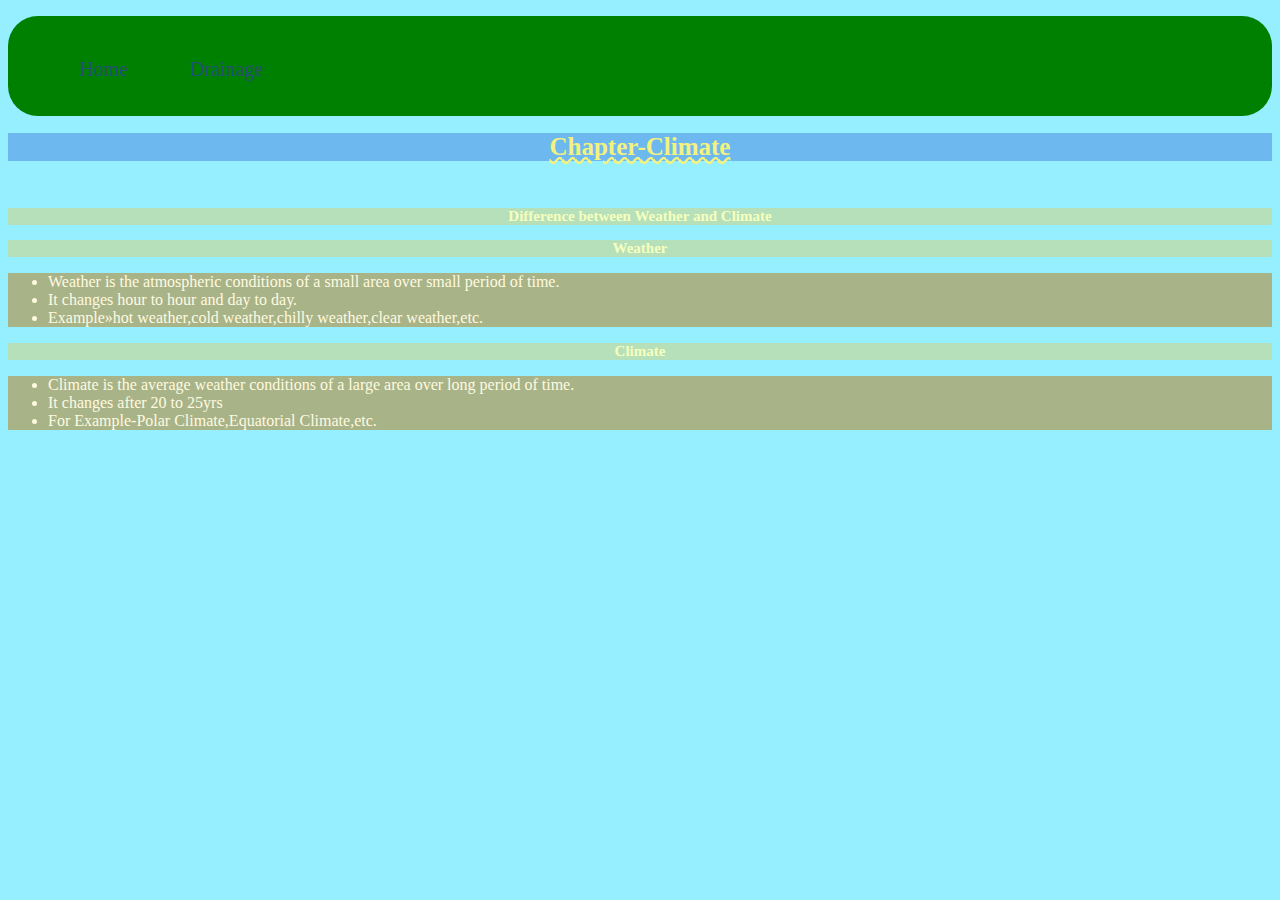
<file: Geo-Climate.html>
<!DOCTYPE html>
<html>

<head>
         
        
        <meta name="google-site-verification"
                content="weSaoayLZYd3__lGMqvDuOfxUKiv_EXrEI-yzCVSVqE" />
        <title>Radhe Mohan</title>
   <link rel="stylesheet" href="climate-style.css">
</head>

<body>
     <header>
    <nav class="navbar">
      <ul>
       <li><a href="Index.html"target="_blank">Home</a></li>
        <li><a href="geo.html"target="_blank">Drainage</a></li></ul>
</nav></header>

<h1 id="Clm" align="center">Chapter-Climate</h1><br>
<h2 align="center" id="Climate">Difference between Weather and Climate</h2>
<h3 align="center" id="Climate">Weather</h3>
<ul class="ul" >
    <li>Weather is the atmospheric conditions of a small area over small period of time.</li>
    <li>It changes hour to hour and day to day.</li>
    <li>Example»hot weather,cold weather,chilly weather,clear weather,etc.</li>
</ul>
<h3 align="center"id="Climate">Climate</h3>
<ul class="ul">
    <li>Climate is the average weather conditions of a large area over long period of time.  </li>
 <li>It changes after 20 to 25yrs</li><li>For Example-Polar
Climate,Equatorial Climate,etc.  </li>
</ul>
</body>
</html>
</file>
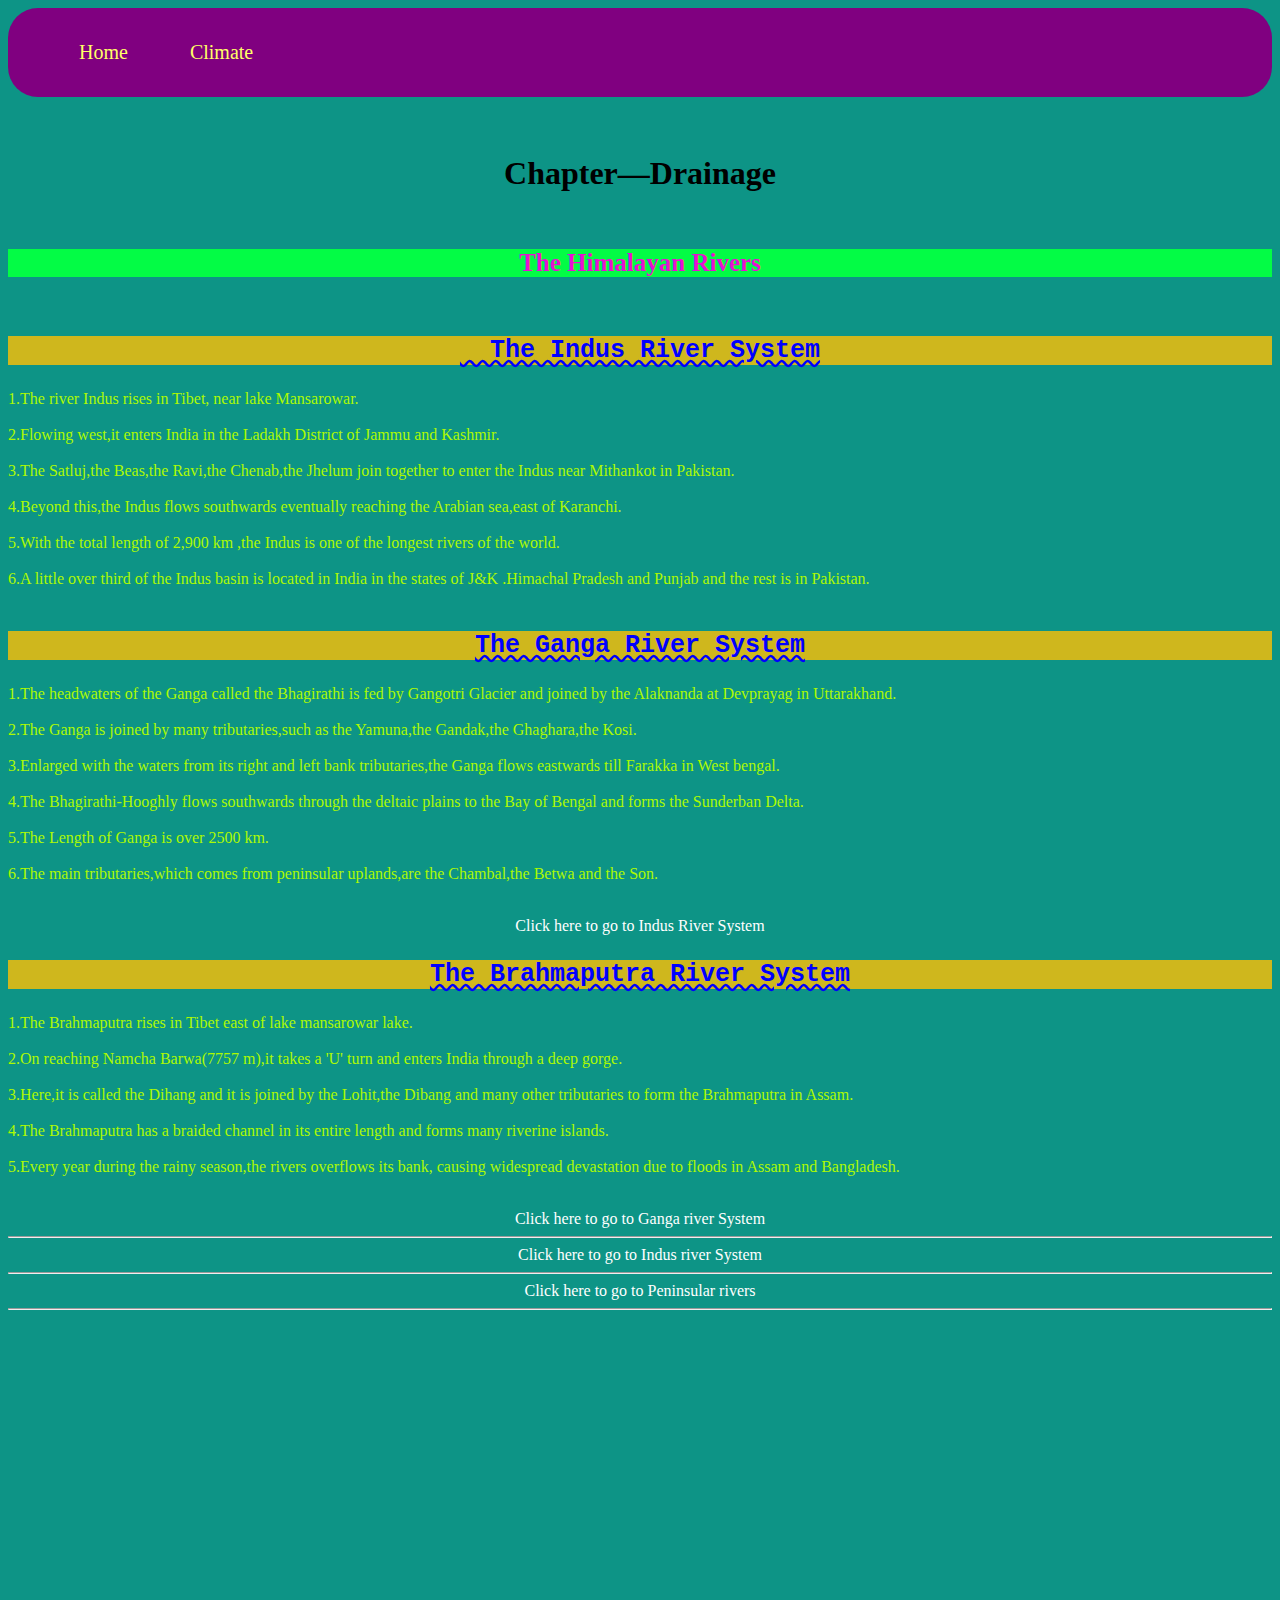
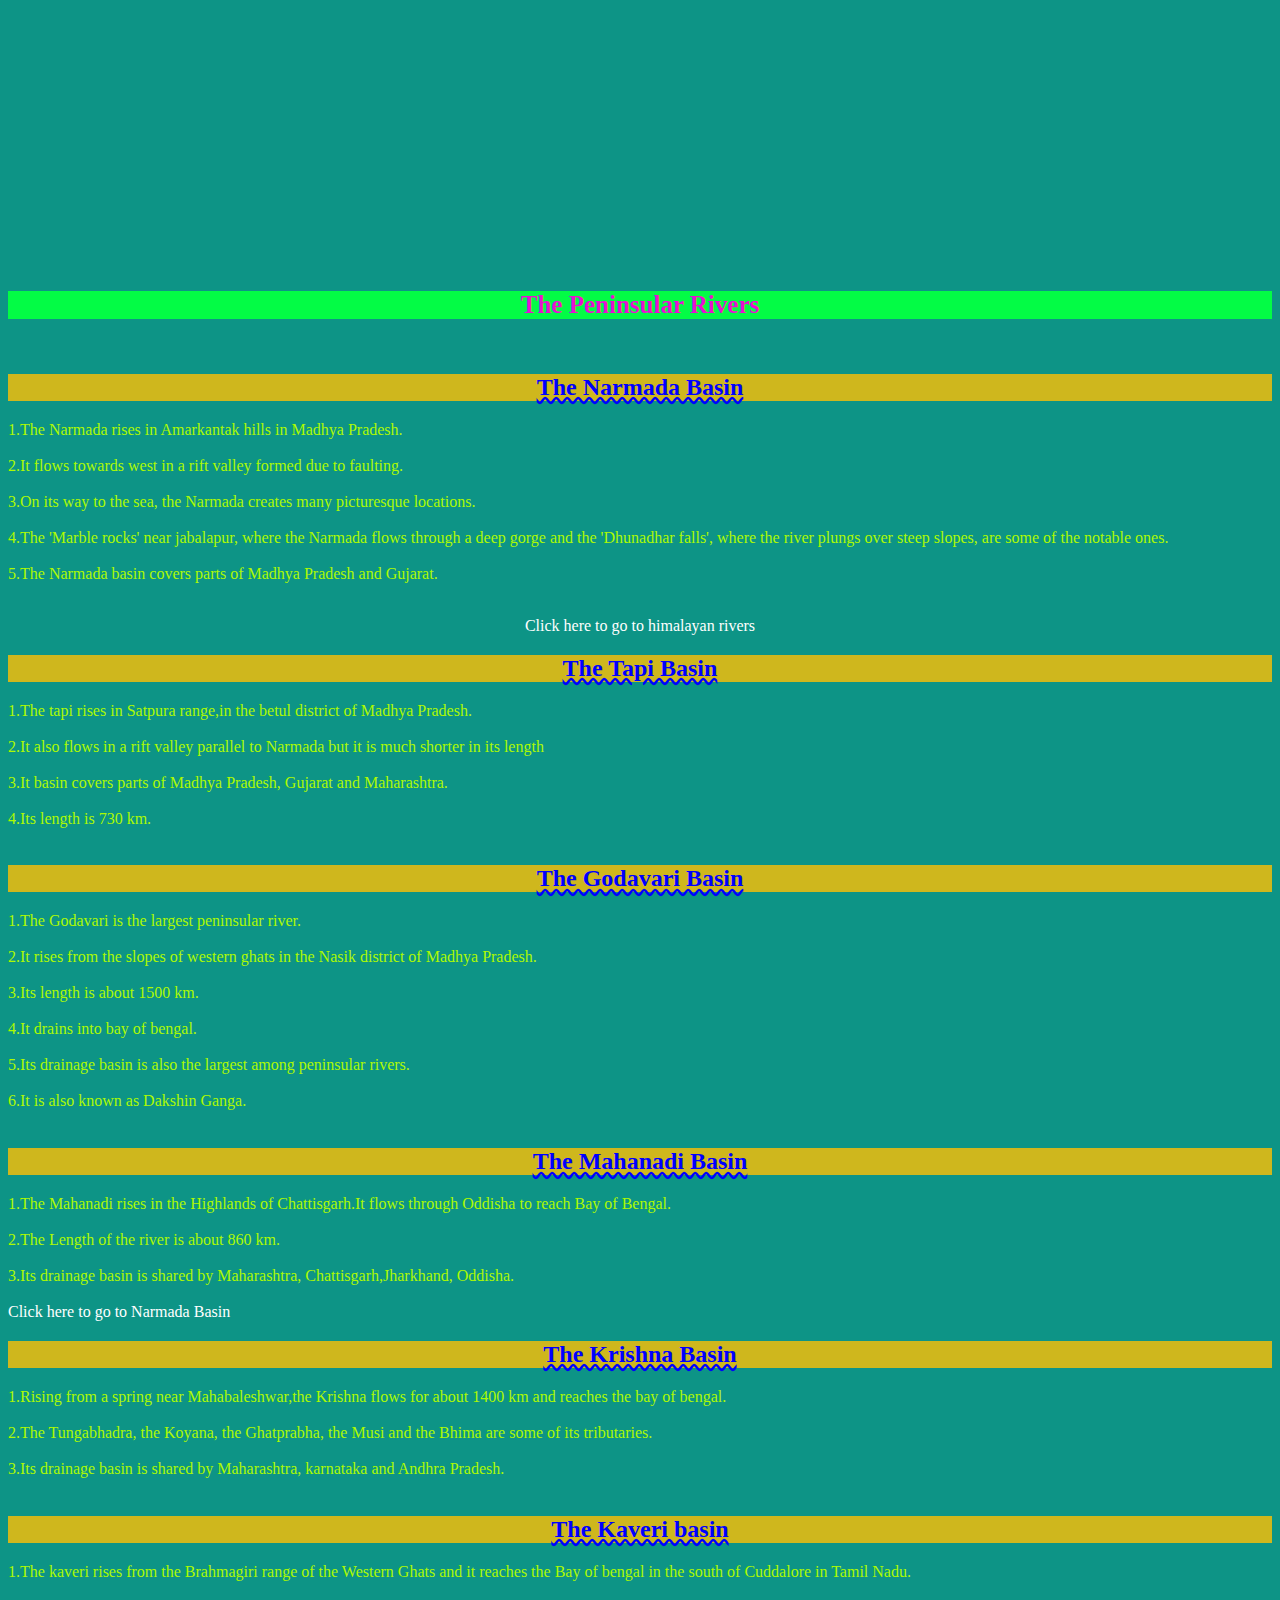
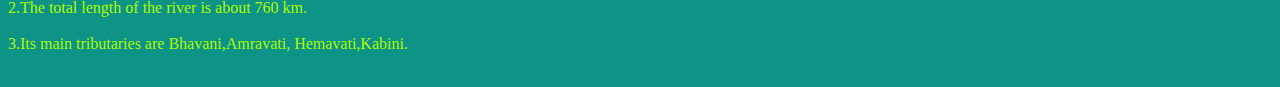
<file: geo.html>
<html>
<head><title>Geography</title>
</head>
<body>
<link rel="stylesheet" href="geo-style.css">
  <header>
    <nav class="navbar">
      <ul>
       <li><a href="Index.html">Home</a></li>
       <li><a href="#Climate">Climate</a></li>
      </ul>
    </nav>
  </header>       
<h1 id="Drainage">&nbsp;&nbsp;&nbsp;
         <CENTER>Chapter—Drainage</CENTER></h1>
<br>
<h1 id="Hm_h">The Himalayan Rivers</h1>
<br>
<h2 id="In_h"><pre>  The Indus River System</pre></h2>
<p id="In_p">1.The river Indus rises in Tibet, near lake Mansarowar.<br><br>
    2.Flowing west,it enters India in the Ladakh District of Jammu and Kashmir.<br><br>
    3.The Satluj,the Beas,the Ravi,the Chenab,the Jhelum join together to  enter the Indus near Mithankot in Pakistan.<br><br>
    4.Beyond this,the Indus flows southwards eventually reaching the Arabian sea,east of Karanchi.<br><br>
    5.With the total length of 2,900 km ,the Indus is one of the longest rivers of the world.<br><br>
    6.A little over third of the Indus basin is located in India in the states of J&K .Himachal Pradesh and Punjab and the rest is in Pakistan.<br><br>
    </p>
    <h2 id="g_h"><pre>The Ganga River System</pre></h2>
    <p id="g_p">
            1.The headwaters of the Ganga called the Bhagirathi is fed by Gangotri Glacier and joined by the Alaknanda at Devprayag in Uttarakhand.<br><br>
            2.The Ganga is joined by many tributaries,such as the Yamuna,the Gandak,the Ghaghara,the Kosi.<br><br>
            3.Enlarged with the waters from its right and left bank tributaries,the Ganga flows eastwards till Farakka in West bengal.<br><br>
            4.The Bhagirathi-Hooghly flows southwards through the deltaic plains to the Bay of Bengal and forms the Sunderban Delta.<br><br>
            5.The Length of Ganga is over 2500 km.<br><br>
            6.The main tributaries,which
            comes from peninsular uplands,are the Chambal,the Betwa and the Son.<br><br>
    <center><a href="#In_h">Click here to go to Indus River System</a></center>
       </p>
                    
    <h2 id="brahma_h"><pre>The Brahmaputra River System</pre> </h2>
    <p id="brahma_p">
          1.The Brahmaputra rises in Tibet east of lake mansarowar lake.<br><br>
          2.On reaching Namcha Barwa(7757 m),it takes a 'U' turn and enters India through a deep gorge.<br><br>
          3.Here,it is called the Dihang and it is joined by the Lohit,the Dibang and many other tributaries to form the Brahmaputra in Assam.<br><br>
          4.The Brahmaputra has a braided channel in its entire length and forms many riverine islands.<br><br>
          5.Every year during the rainy season,the rivers overflows its bank, causing widespread devastation due to floods in Assam and Bangladesh.<br><br>
   <center><a href="#g_h">Click here to go to Ganga river System</a><br><hr>
          <a href="#In_h">Click here to go to Indus river System</a><hr><a href="#Pen_h">Click here to go to Peninsular rivers</a></center>
          <hr><br></p>
          
          <br><br><br><br><br><br><br><br><br><br><br><br><br><br><br><br><br><br><br><br><br><br><br><br><br><br><br><br><br>
          
            <h1 id="Pen_h">The Peninsular Rivers</h1><br>
            <h2 id="Narmada_h">The Narmada Basin</h2>
            <p>
              1.The Narmada rises in Amarkantak hills in Madhya Pradesh.<br><br>
              2.It flows towards west in a rift valley formed due to faulting.<br><br>
              3.On its way to the sea, the Narmada creates many picturesque locations.<br><br>
              4.The 'Marble rocks' near jabalapur, where the Narmada flows through a deep gorge and the
               'Dhunadhar falls', where
                the river plungs over steep slopes, are some of the notable ones. <br><br>
                5.The Narmada basin covers parts of Madhya Pradesh and Gujarat.<br><br>
           <center><a href="#Hm_h">Click here to go to himalayan rivers</a></center>
               </p>
               <h2 id="Tapi_h">The Tapi Basin</h2>
            <p>
              1.The tapi rises in Satpura range,in the betul district of Madhya Pradesh.<br><br>
              2.It also flows in a rift valley parallel to Narmada but it is much shorter in its length<br><br>
              3.It basin covers parts of Madhya Pradesh, Gujarat and Maharashtra.<br><br>
              4.Its length is 730 km.<br><br></p>
              
              <h2 id="Godavari_h">The Godavari Basin</h1>
              <p>1.The Godavari is the largest peninsular river.<br><br>
                 2.It rises from the slopes of western ghats in the Nasik district of Madhya Pradesh.<br><br>
                 3.Its length is about 1500 km.<br><br>
                 4.It drains into bay of bengal.<br><br>
                 5.Its drainage basin is also the largest among peninsular rivers.<br><br>
                 6.It is also known as Dakshin Ganga.<br><br></p>
              <h2 id="Mahanadi_h">The Mahanadi Basin</h2>
              <p>
                1.The Mahanadi rises in the Highlands of Chattisgarh.It flows through Oddisha to reach Bay of Bengal.<br><br>
                2.The Length of the river is about 860 km.<br><br>
                3.Its drainage basin is shared by Maharashtra, Chattisgarh,Jharkhand, Oddisha.<br><br>
               <a href="#Narmada_h">Click here to go to Narmada Basin</a>
              </p>
              <h2 id="Krishna_h">The Krishna Basin</h2>
              <p>1.Rising from a spring near Mahabaleshwar,the Krishna flows for about 1400 km and reaches the bay of bengal.<br><br>
                2.The Tungabhadra, the Koyana, the Ghatprabha, the Musi and the Bhima are some of its tributaries.<br><br>
                3.Its drainage basin is shared by Maharashtra, karnataka and Andhra Pradesh.<br><br></p>
               <h2 id="Kaveri_h">The Kaveri basin</h2>
              <p>1.The kaveri rises from the Brahmagiri range of the Western Ghats and it reaches the Bay of bengal in the south of Cuddalore in Tamil Nadu.<br><br>
              2.The total length of the river is about 760 km.<br><br>
              3.Its main tributaries are Bhavani,Amravati, Hemavati,Kabini.<br><br


</body>
</html>
</file>
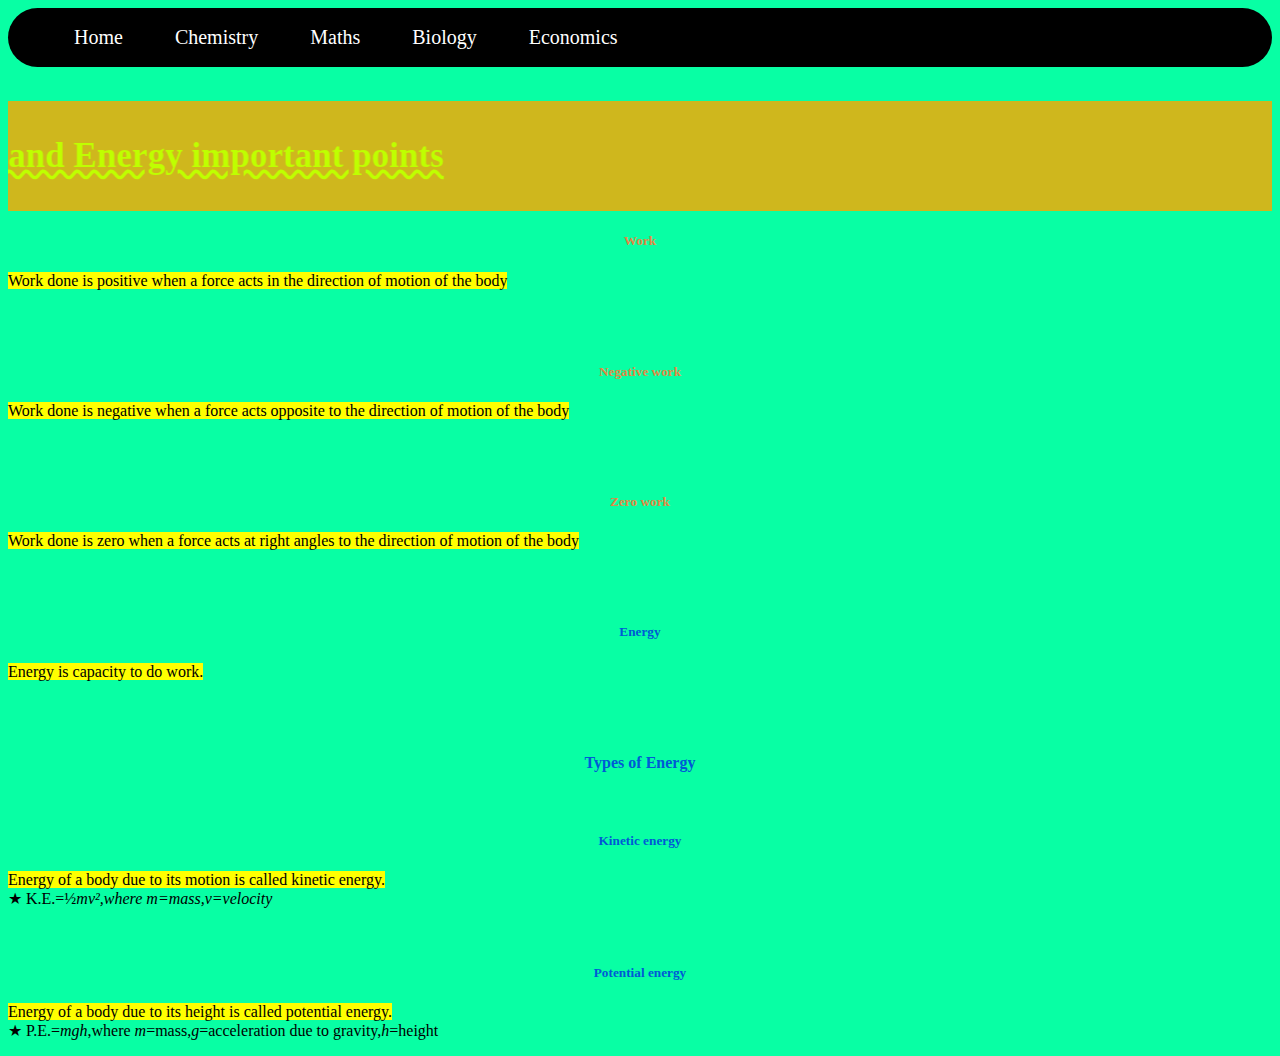
<file: physics.html>
<html>
<head><title>Physics</title>
</head>
<body>
<link rel="stylesheet" href="phy-style.css">
 <header>
    <nav class="navbar">
      <ul>
       <li><a href="Index.html">Home</a></li>
        <li><a href="chemistry.html">Chemistry</a></li>
  <li><a href="maths.html">Maths</a></li>
<li><a href="biology.html">Biology</a></li>

<li><a href="economics.html">Economics</a></li>
      </ul>
    </nav>
  </header> <br>     
 <Marquee scrollamount="15" direction="right" vspace="0px" hspace="0px"behavior="scroll" loop="infinity" class="marquee">  <center><h3 id="wpae">Work,Power and Energy important points</h3></center></marquee><br>
   <h5 id="Work">Work</h5>
  <p><mark>Work done is positive when a force acts in the direction of motion of the body</mark></p>
    <br><br>
  <h5 id="-W">Negative work </h5>
  <p><mark>Work done is negative when a force acts opposite to the direction of motion of the body</mark></p>
  <br><br>
  <h5 id="Zero_work">Zero work </h5>
  <p><mark>Work done is zero when a force acts at right angles to the direction of motion of the body</mark></p>
  <br><br>
  <h5 id="Energy">Energy</h5>
  <p><mark>Energy is capacity to do work.</mark></p>
 <br><br>
  <h4 id="TE">Types of Energy</h4>
  <br>
  <h5 id="KE">Kinetic energy</h5>
  <p><mark>Energy of a body due to its motion is called kinetic energy.</mark>
  <br>★ K.E.=½<var>mv²,where <var>m</var>=mass,<var>v</var>=velocity<p>
  <br>
  <h5 id="PE">Potential energy</h5>
  <p><mark>Energy of a body due to its height is called potential energy.</mark>
  <br>★ P.E.=<var>mgh</var>,where <var>m</var>=mass,<var>g</var>=acceleration due to gravity,<var>h</var>=height </p>
</body>
</html>
</file>
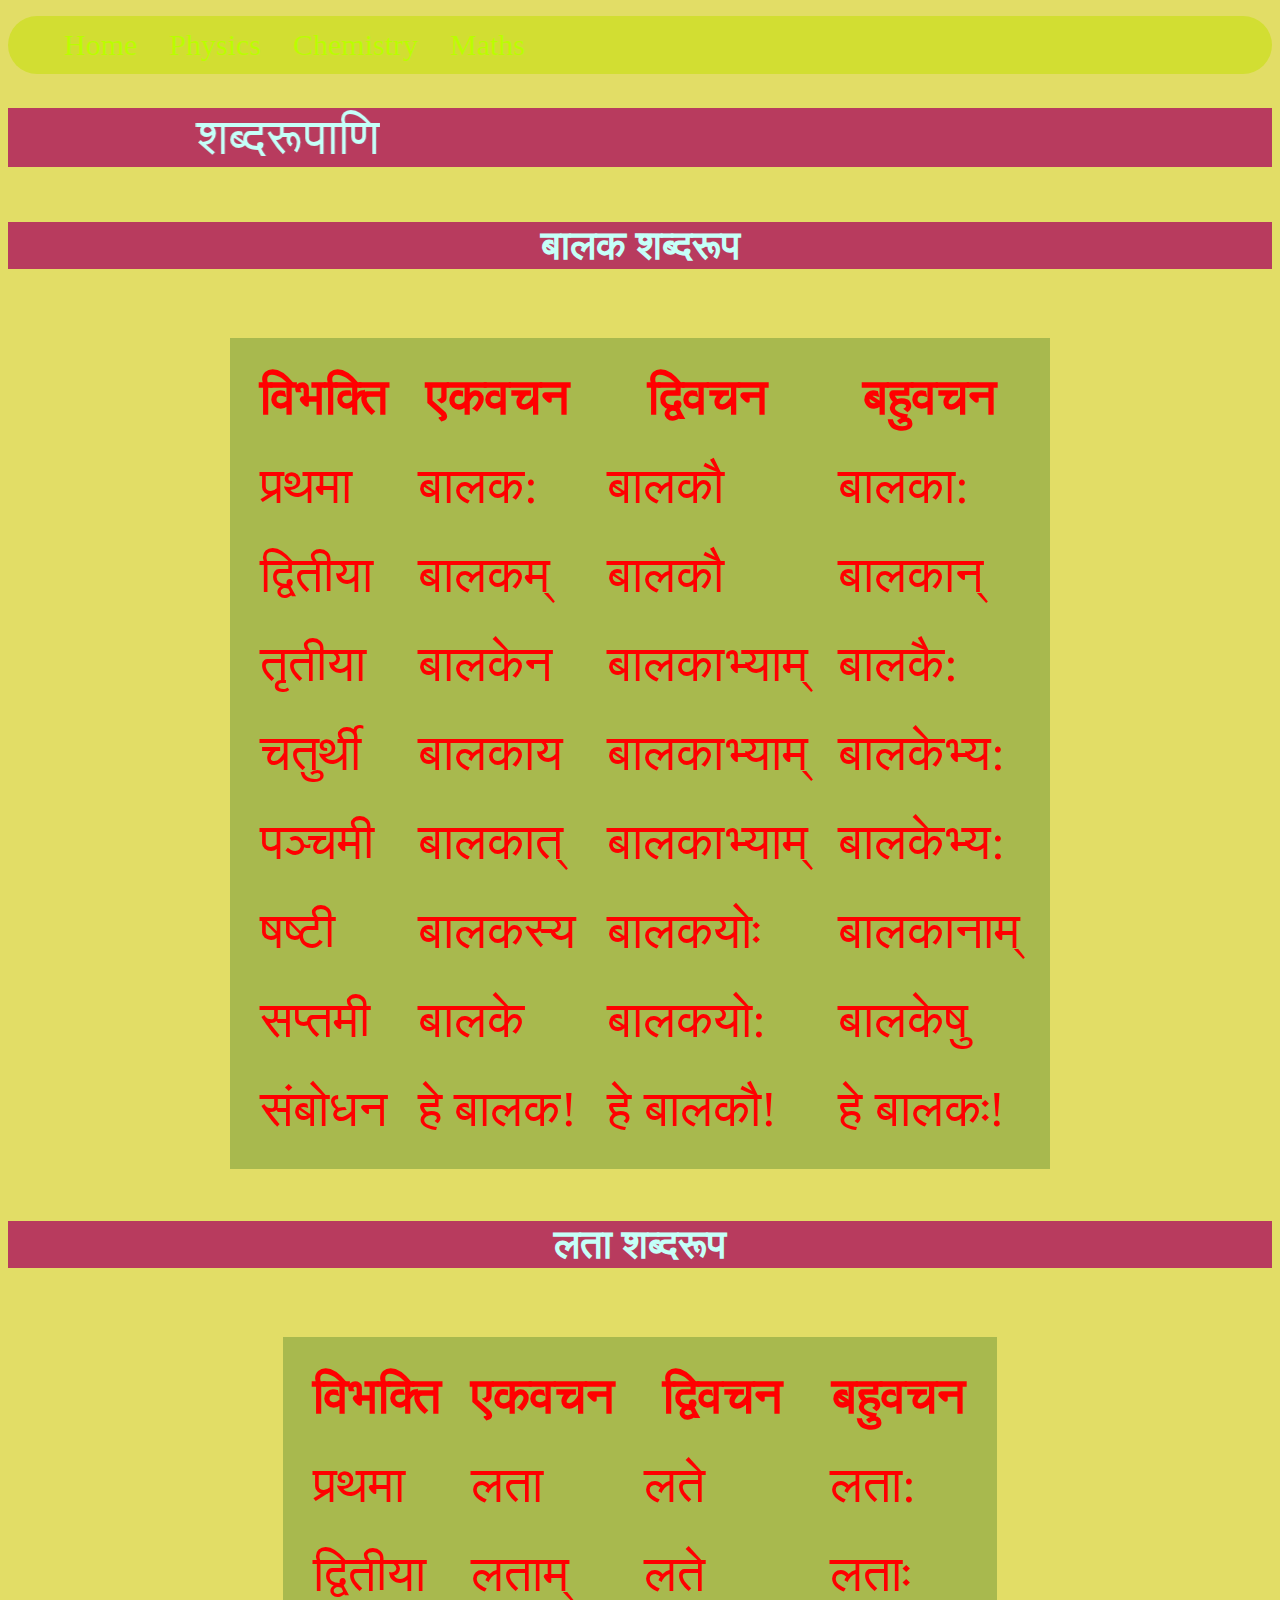
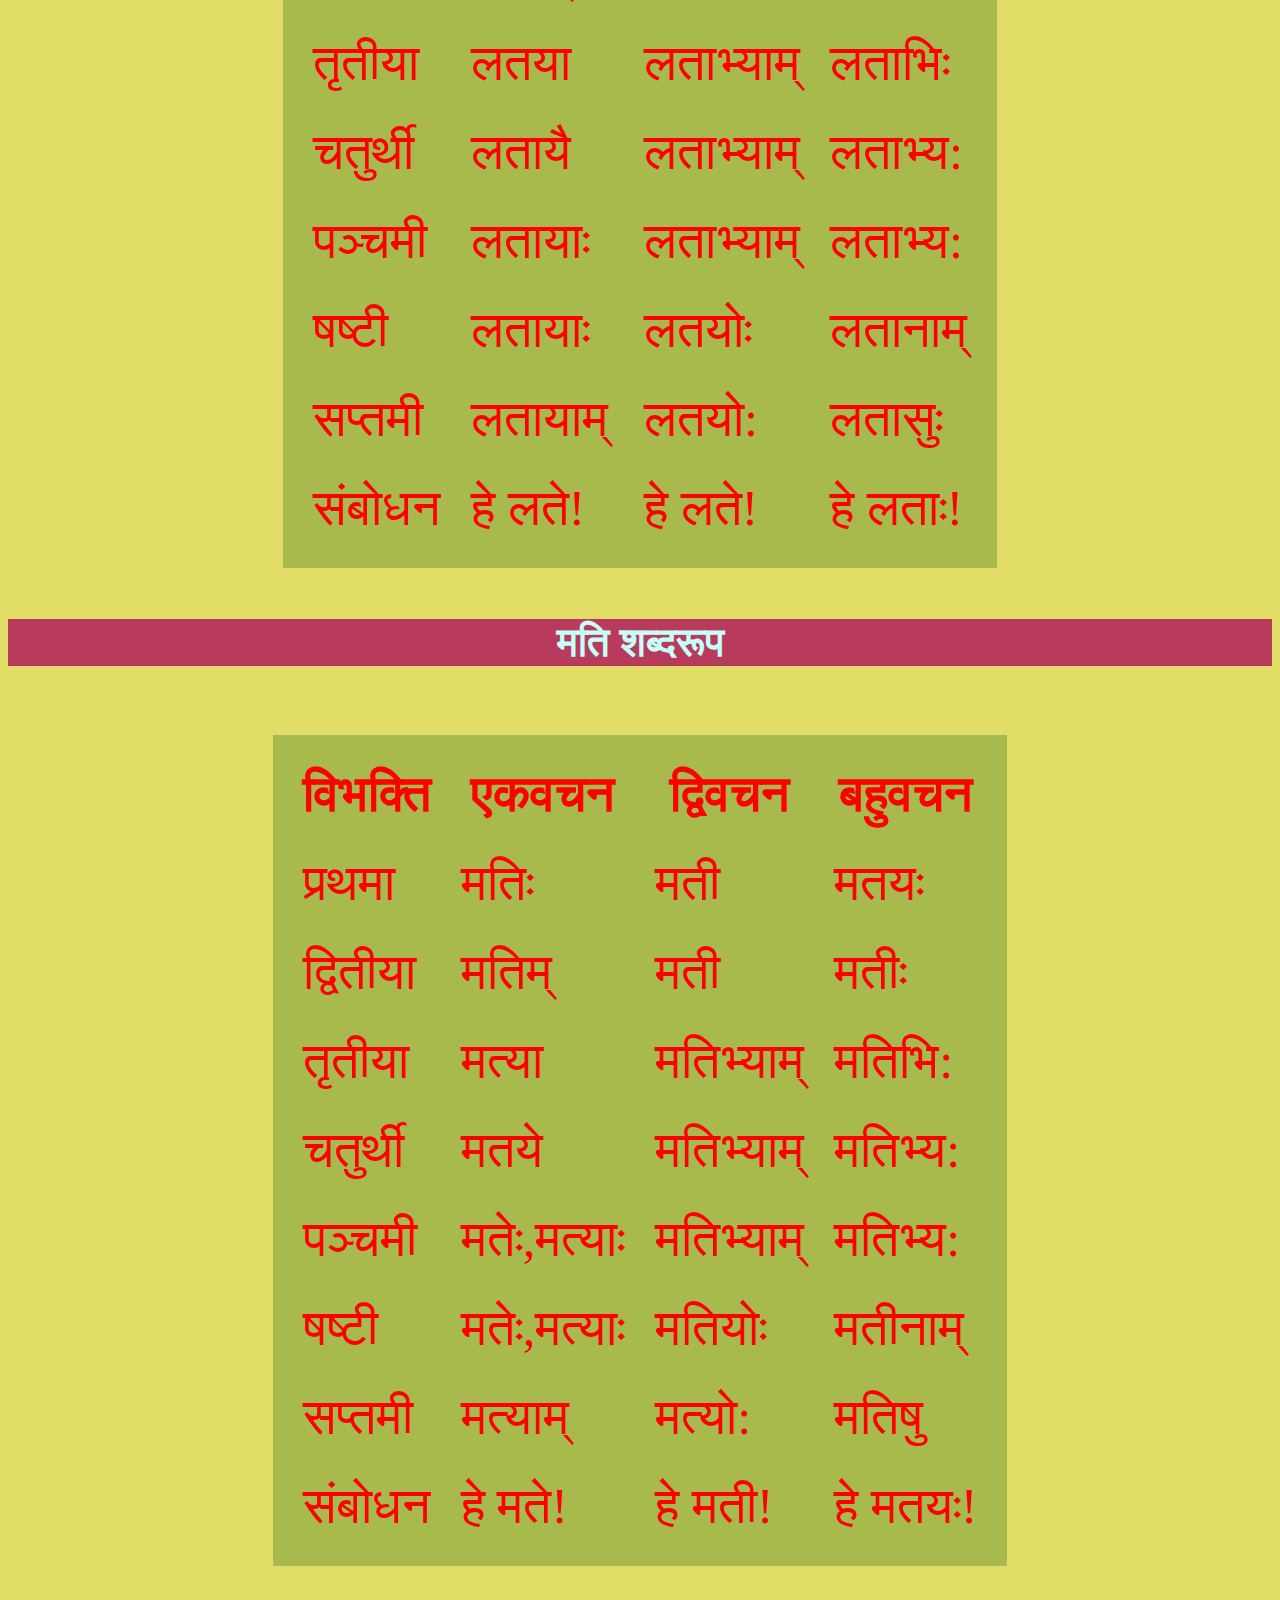
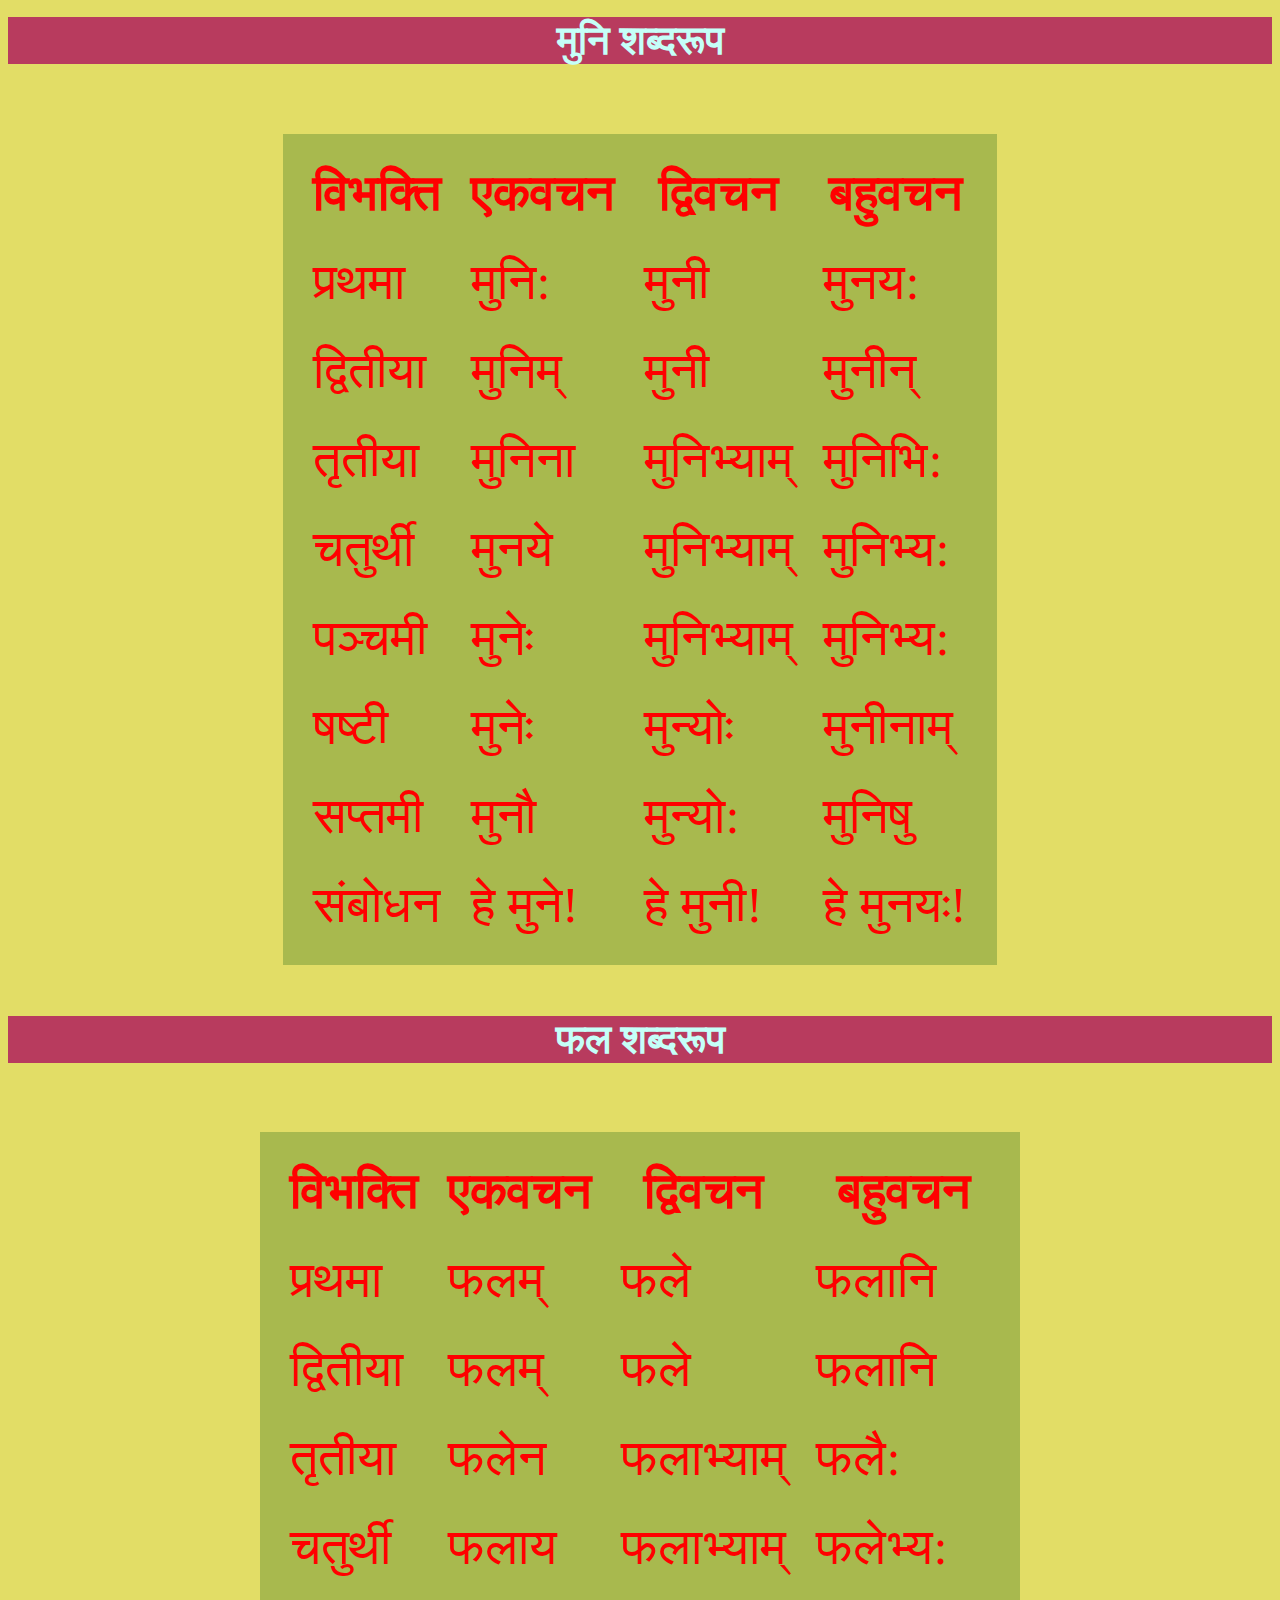
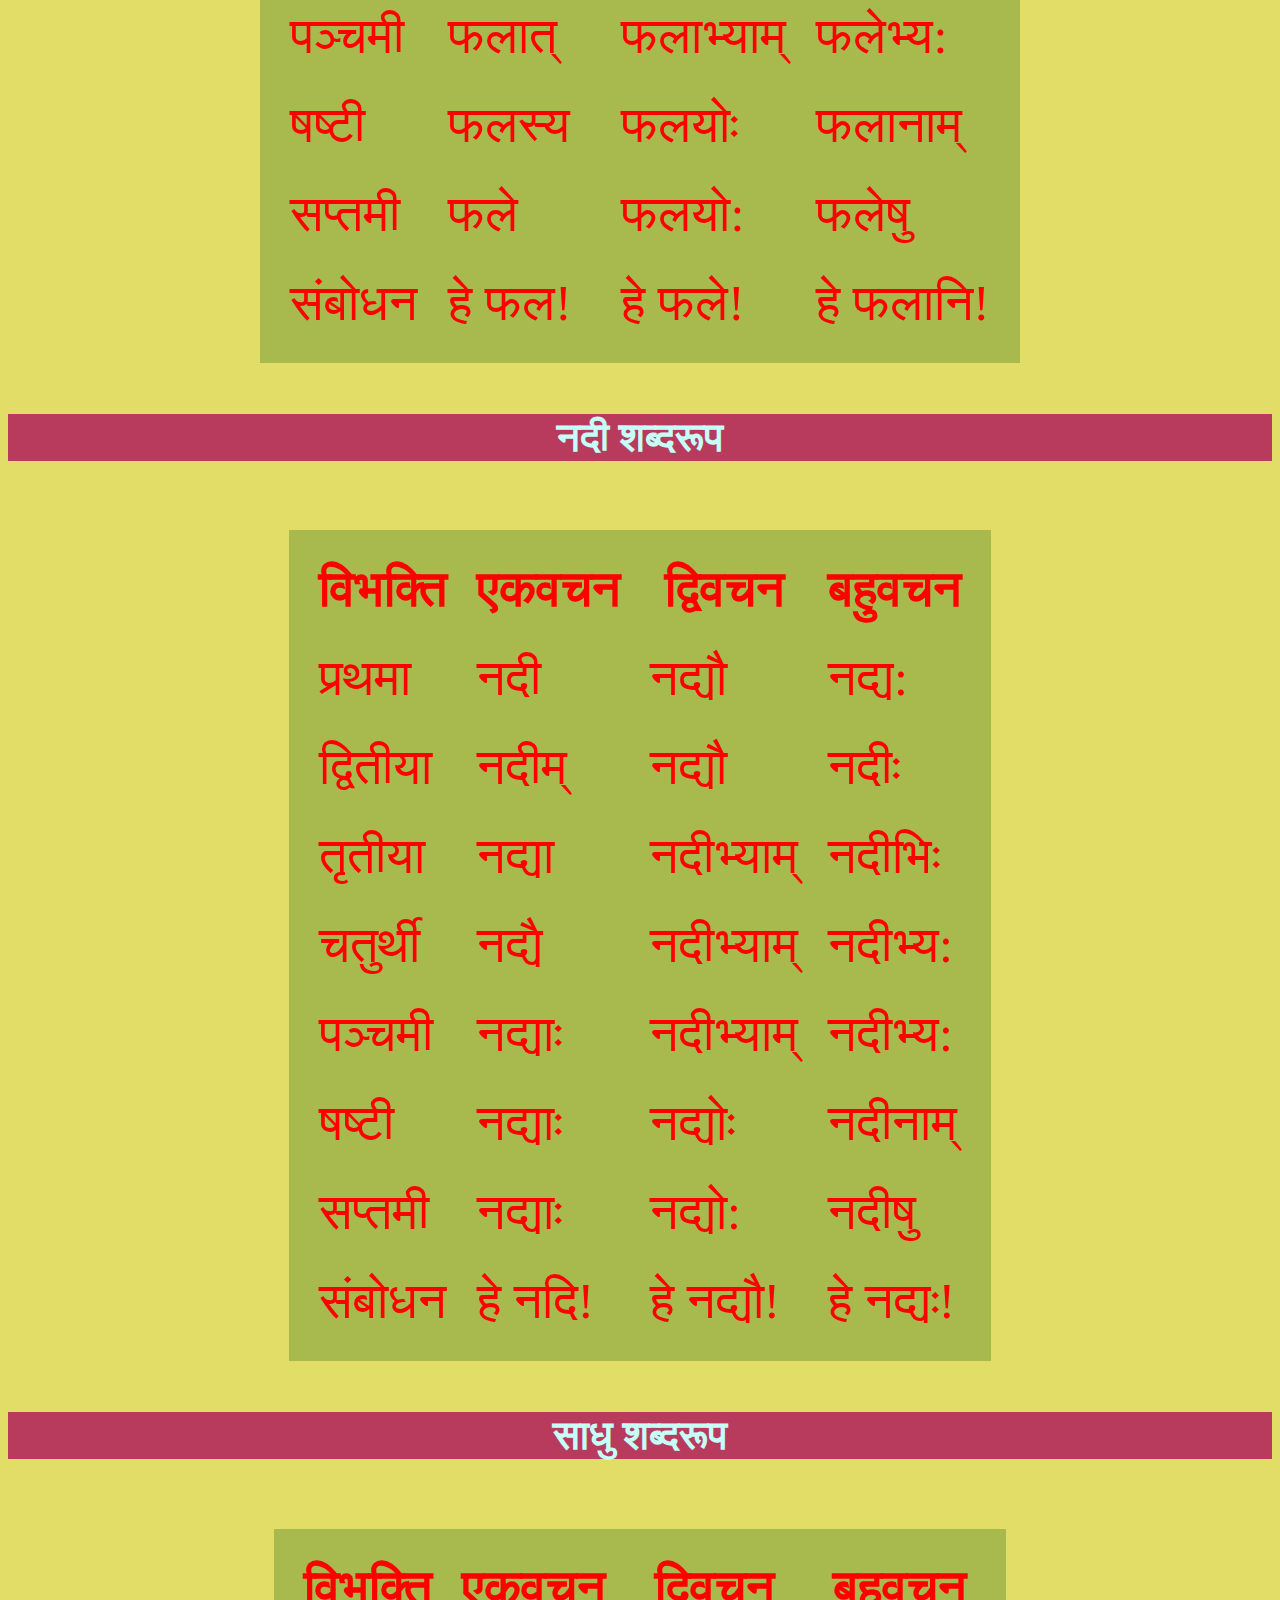
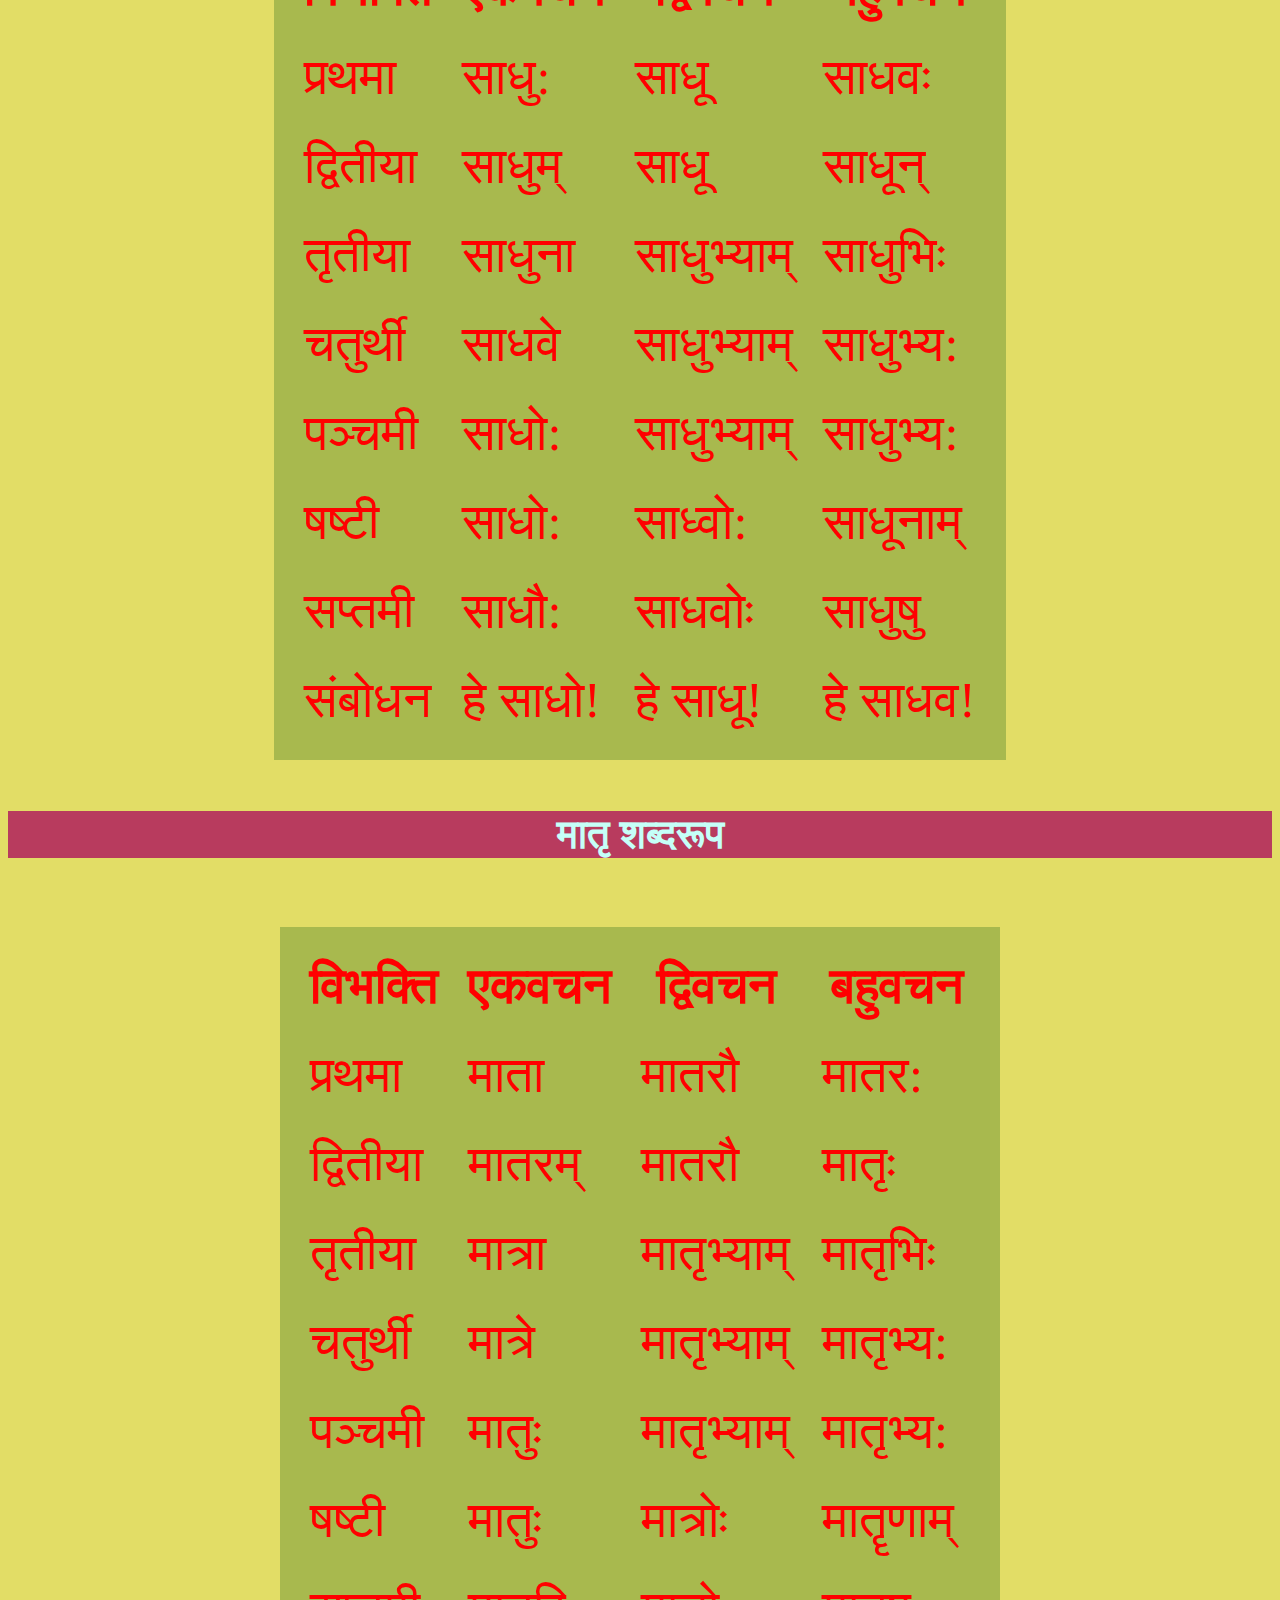
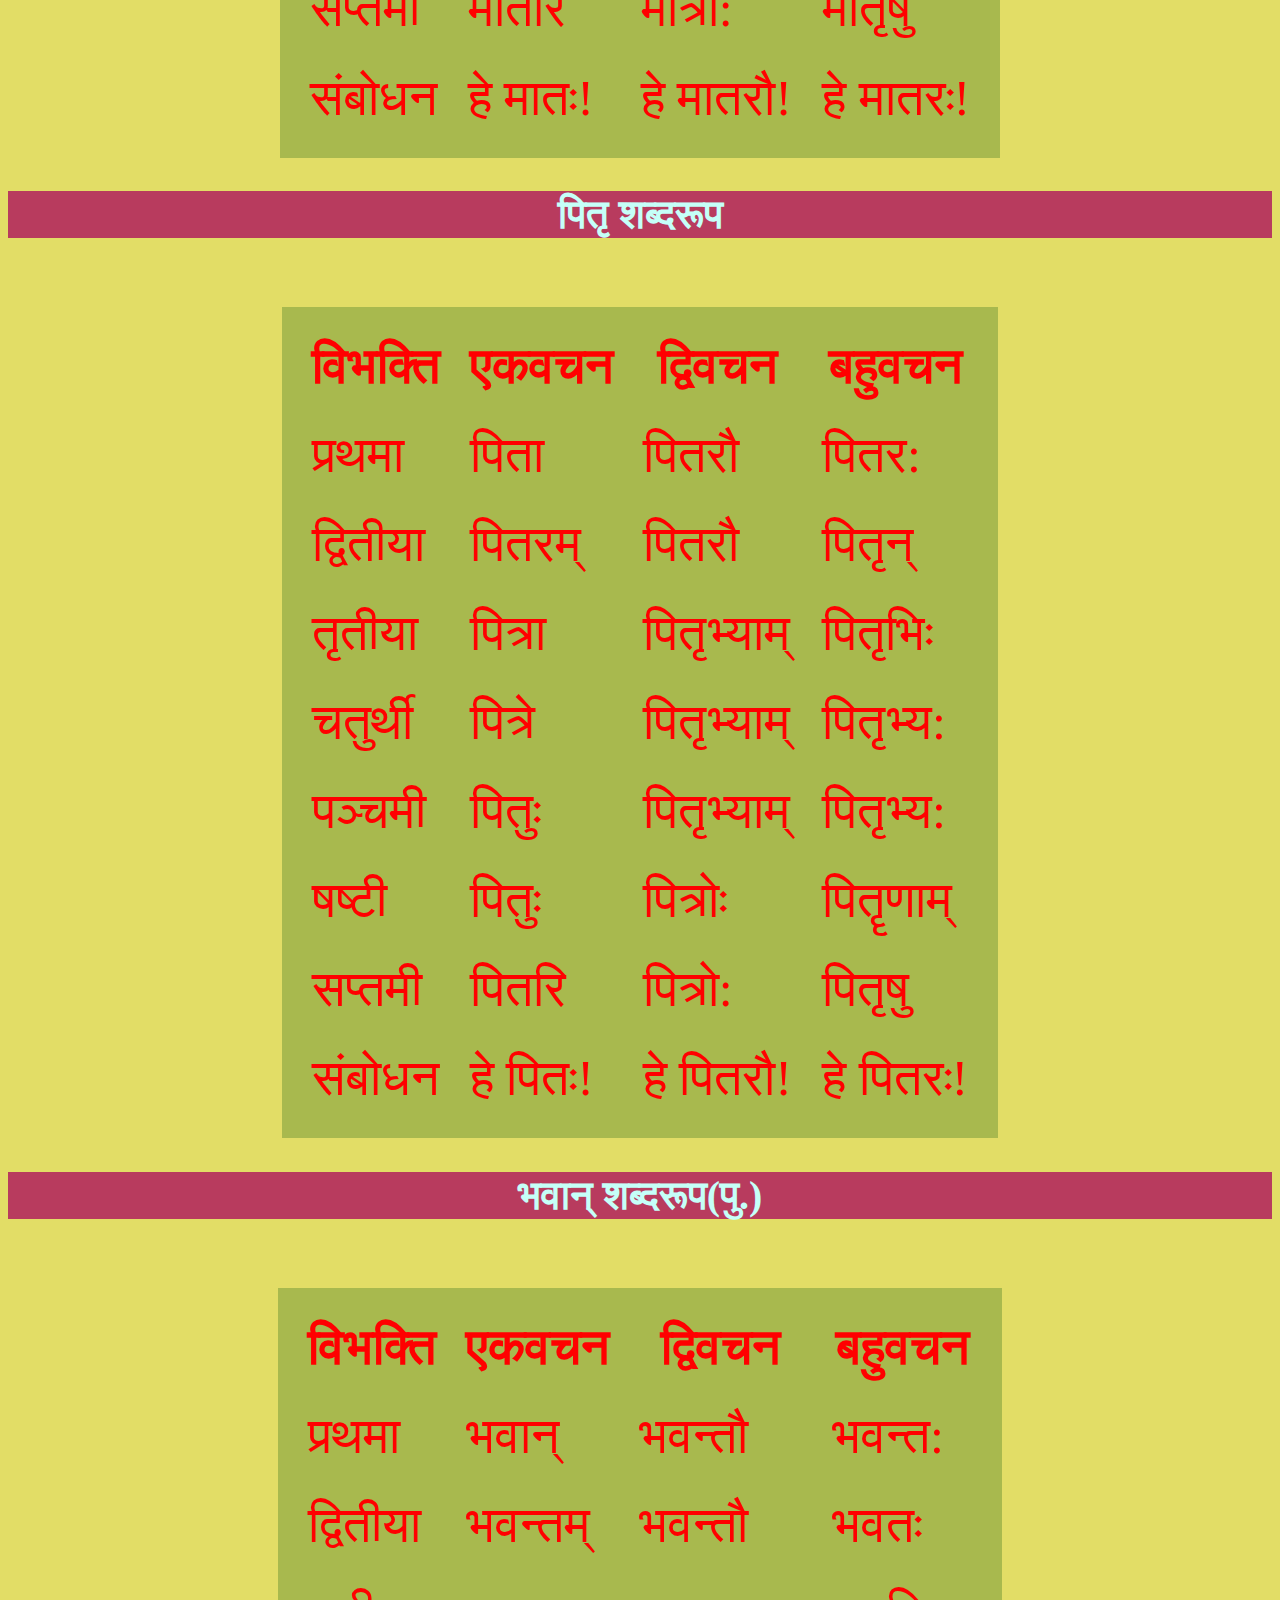
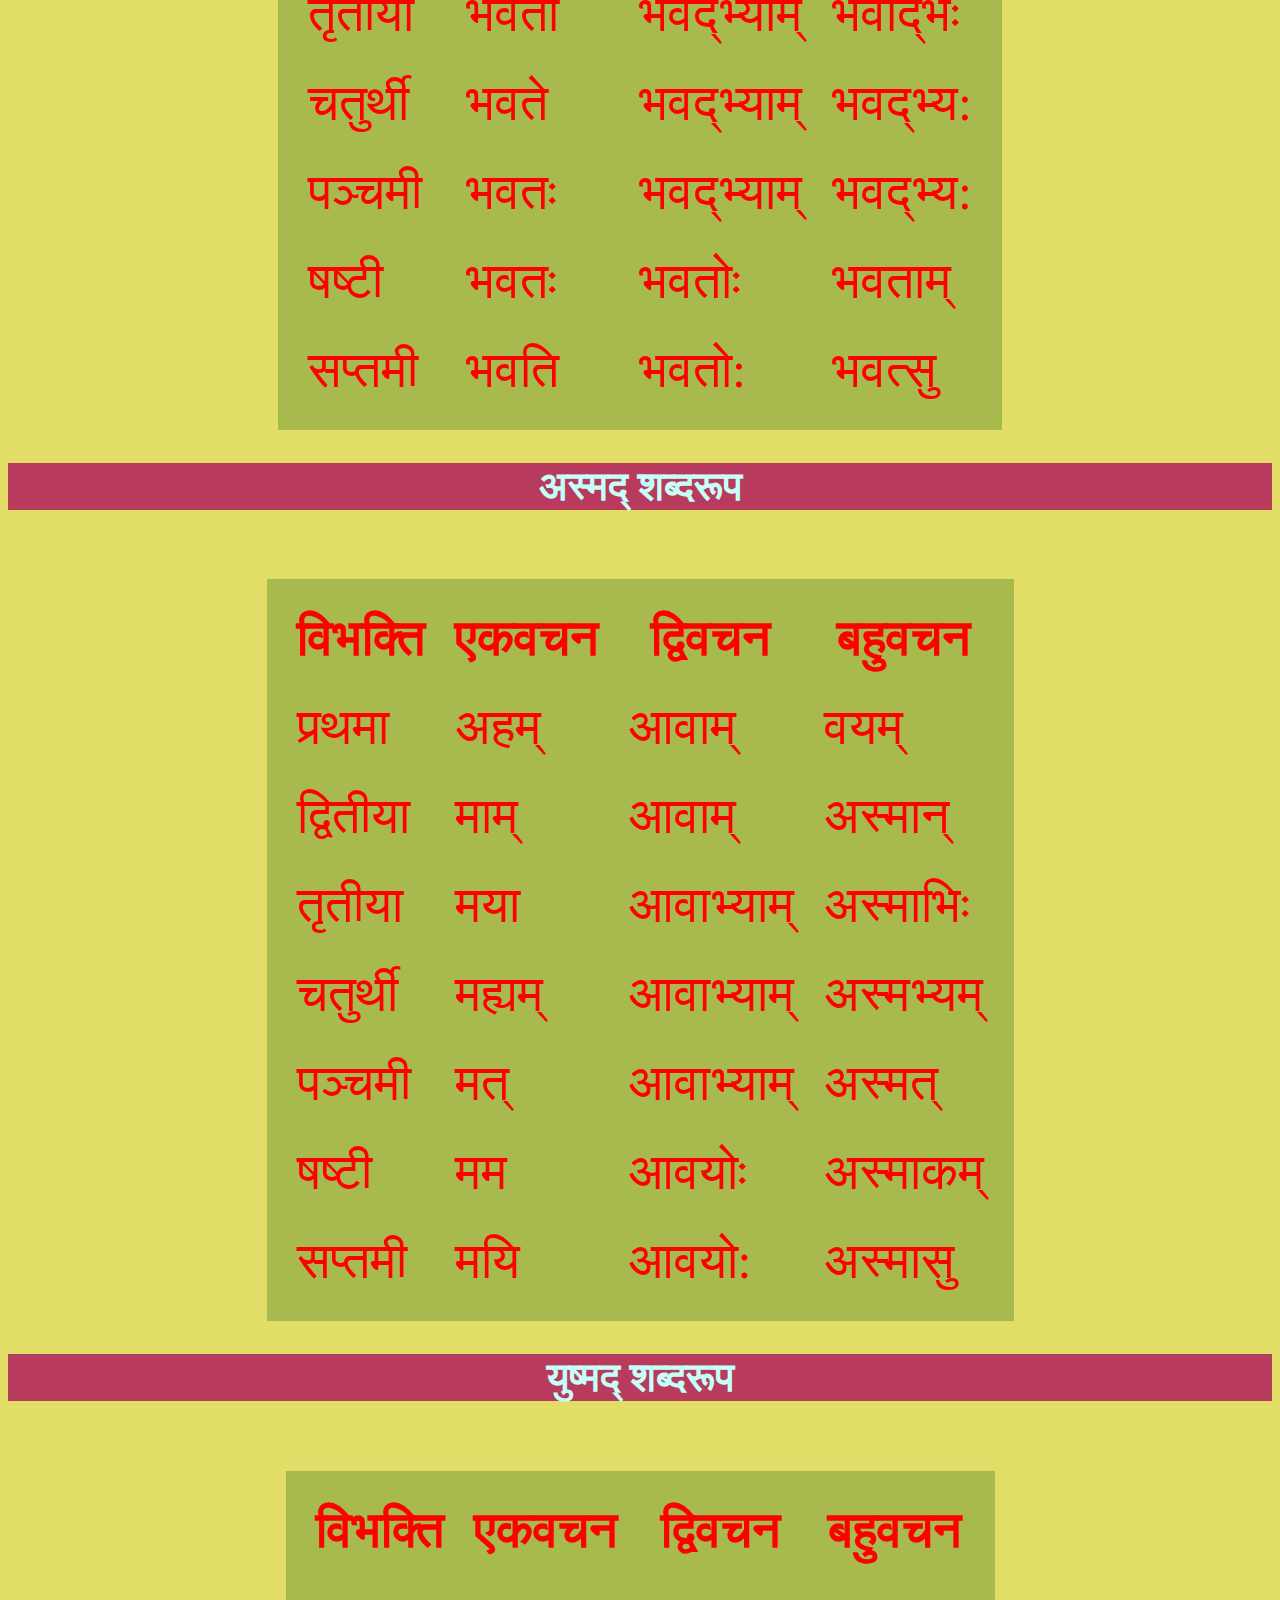
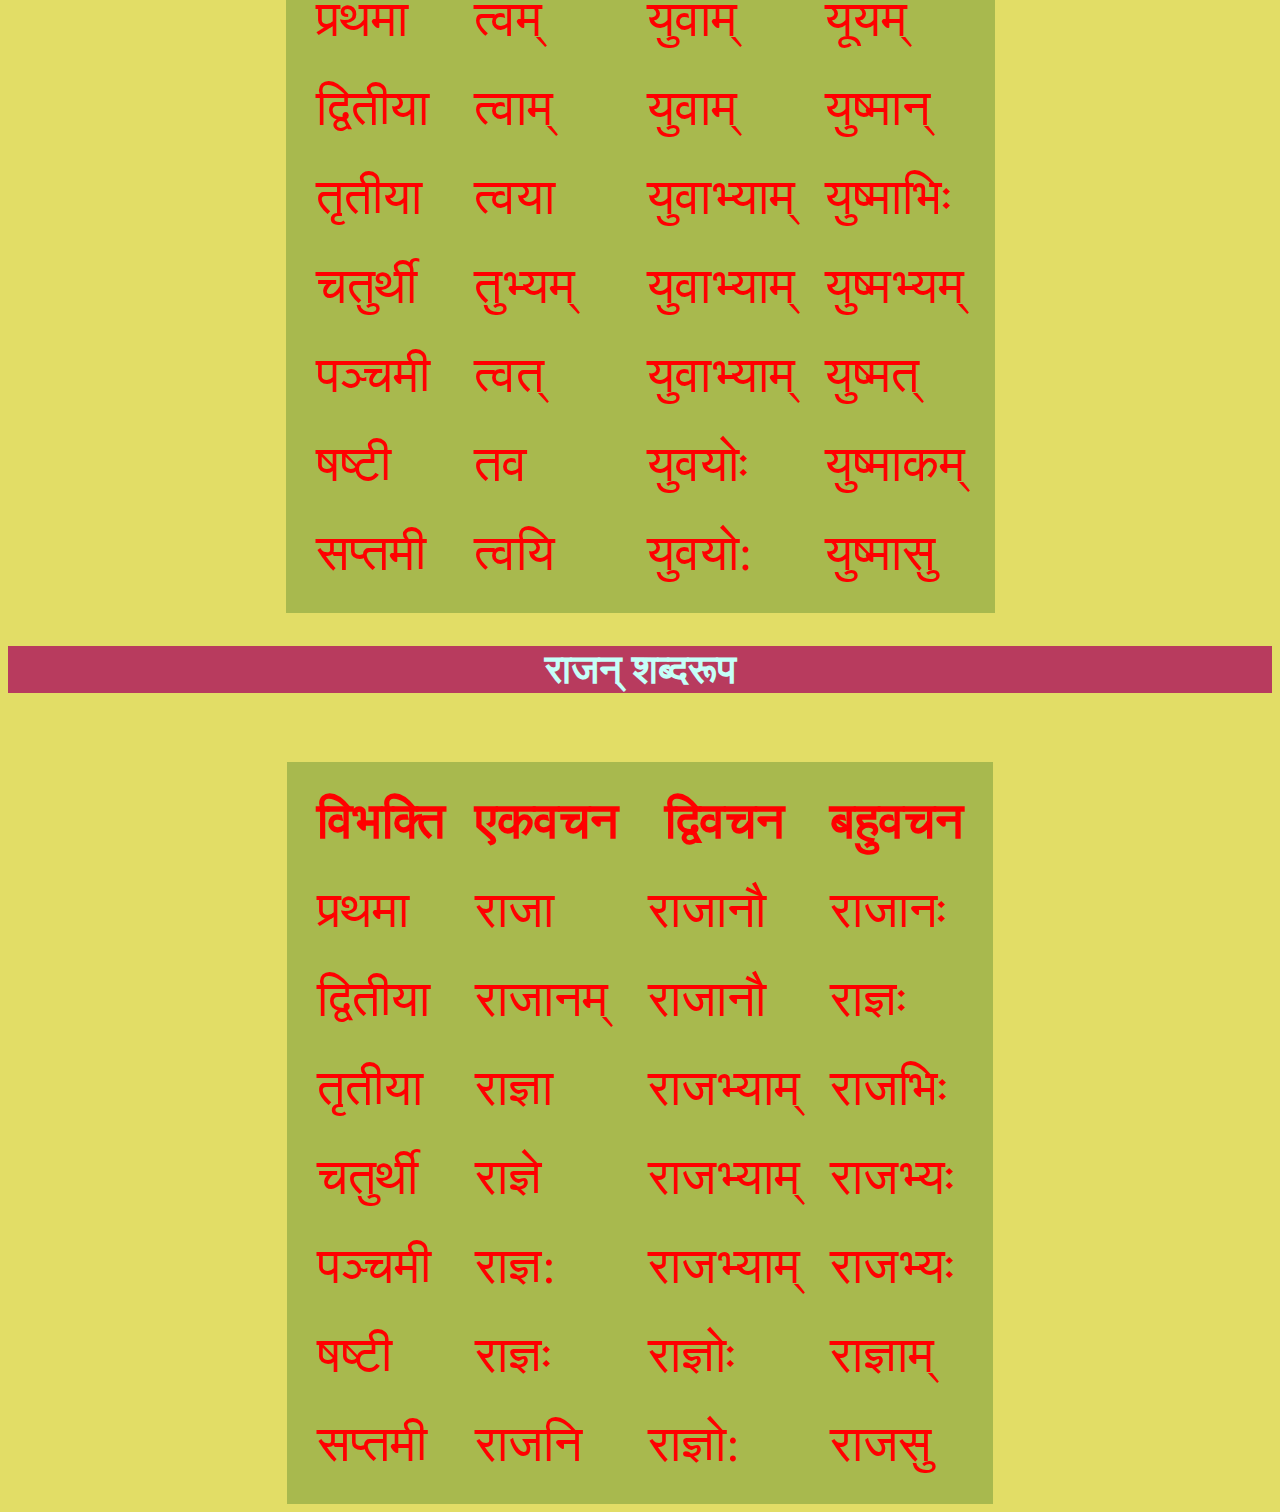
<file: Sanskrit.html>
<!DOCTYPE html>
<html>

<head>
         
        
        <meta name="google-site-verification"
                content="weSaoayLZYd3__lGMqvDuOfxUKiv_EXrEI-yzCVSVqE" />
        <title>Radhe Mohan</title>
   <link rel="stylesheet" href="snk-style.css">
</head>

<body>  <header>
    <nav class="navbar">
      <ul>
  <li><a href="Index.html"target="_blank">Home</a></li>
       <li><a href="physics.html"target="_blank">Physics</a></li>
        <li><a href="chemistry.html"target="_blank">Chemistry</a></li>
        <li><a href="maths.html"target="_blank">Maths</a></li>
      </ul>
    </nav>
  </header><br>
<Marquee scrollamount="20" direction="right" vspace="0px" hspace="0px"behavior="alternate" loop="infinity" class="marquee"> शब्दरूपाणि </Marquee><br><br>
<h2 id="बालक"> बालक शब्दरूप </h2><br><br>
<center>
<table cellpadding="0px" cellspacing="30px" border="0">
<tr>
    <th> विभक्ति </th>
    <th> एकवचन </th>
    <th> द्विवचन </th>
    <th> बहुवचन</th>
</tr>

<tr>
    <td> प्रथमा </td>
    <td> बालक: </td>
    <td> बालकौ </td>
    <td> बालका: </td>
</tr>
<tr>
    <td> द्वितीया </td>
    <td> बालकम् </td>
    <td> बालकौ </td>
    <td> बालकान् </td>
</tr>
<tr>
    <td> तृतीया </td>
    <td> बालकेन </td>
    <td> बालकाभ्याम् </td>
    <td> बालकै: </td>
</tr>
<tr>
    <td> चतुर्थी </td>
    <td> बालकाय </td>
    <td> बालकाभ्याम् </td>
    <td> बालकेभ्य: </td>
</tr>
<tr>
    <td> पञ्चमी </td>
    <td> बालकात् </td>
    <td> बालकाभ्याम् </td>
    <td> बालकेभ्य:</td>
</tr>
<tr>
    <td> षष्टी </td>
    <td> बालकस्य </td>
    <td> बालकयोः </td>
    <td> बालकानाम् </td>
</tr>
<tr>
    <td> सप्तमी </td>
    <td> बालके </td>
    <td> बालकयो: </td>
    <td> बालकेषु </td>
</tr>
<tr>
    <td> संबोधन </td>
    <td> हे बालक! </td>
    <td> हे बालकौ! </td>
    <td> हे बालकः! </td>
</tr>

</table>
</center>

<br>
<h2 id="लता"> लता शब्दरूप </h2><br><br>
<center>
<table cellpadding="0px" cellspacing="30px" border="0">
<tr>
    <th> विभक्ति </th>
    <th> एकवचन </th>
    <th> द्विवचन </th>
    <th> बहुवचन</th>
</tr>

<tr>
    <td> प्रथमा </td>
    <td> लता </td>
    <td> लते </td>
    <td> लता: </td>
</tr>
<tr>
    <td> द्वितीया </td>
    <td> लताम् </td>
    <td> लते </td>
    <td> लताः </td>
</tr>
<tr>
    <td> तृतीया </td>
    <td> लतया </td>
    <td> लताभ्याम्</td>
    <td> लताभिः </td>
</tr>
<tr>
    <td> चतुर्थी </td>
    <td> लतायै </td>
    <td> लताभ्याम् </td>
    <td> लताभ्य: </td>
</tr>
<tr>
    <td> पञ्चमी </td>
    <td> लतायाः </td>
    <td> लताभ्याम् </td>
    <td> लताभ्य:</td>
</tr>
<tr>
    <td> षष्टी </td>
    <td> लतायाः </td>
    <td> लतयोः </td>
    <td> लतानाम् </td>
</tr>
<tr>
    <td> सप्तमी </td>
    <td> लतायाम् </td>
    <td> लतयो: </td>
    <td> लतासुः </td>
</tr>
<tr>
    <td> संबोधन </td>
    <td> हे लते! </td>
    <td> हे लते! </td>
    <td> हे लताः! </td>
</tr>

</table>
</center>

<br>
<h2 id="मति"> मति शब्दरूप </h2><br><br>
<center>
<table cellpadding="0px" cellspacing="30px" border="0">
<tr>
    <th> विभक्ति </th>
    <th> एकवचन </th>
    <th> द्विवचन </th>
    <th> बहुवचन</th>
</tr>

<tr>
    <td> प्रथमा </td>
    <td> मतिः </td>
    <td> मती </td>
    <td> मतयः </td>
</tr>
<tr>
    <td> द्वितीया </td>
    <td> मतिम् </td>
    <td> मती </td>
    <td> मतीः </td>
</tr>
<tr>
    <td> तृतीया </td>
    <td> मत्या </td>
    <td> मतिभ्याम् </td>
    <td> मतिभि: </td>
</tr>
<tr>
    <td> चतुर्थी </td>
    <td> मतये </td>
    <td> मतिभ्याम् </td>
    <td> मतिभ्य: </td>
</tr>
<tr>
    <td> पञ्चमी </td>
    <td> मतेः,मत्याः </td>
    <td> मतिभ्याम् </td>
    <td> मतिभ्य:</td>
</tr>
<tr>
    <td> षष्टी </td>
    <td> मतेः,मत्याः </td>
    <td> मतियोः </td>
    <td> मतीनाम् </td>
</tr>
<tr>
    <td> सप्तमी </td>
    <td> मत्याम् </td>
    <td> मत्यो: </td>
    <td> मतिषु </td>
</tr>
<tr>
    <td> संबोधन </td>
    <td> हे मते! </td>
    <td> हे मती! </td>
    <td> हे मतयः! </td>
</tr>

</table>
</center>


<br>
<h2 id="मुनि"> मुनि शब्दरूप </h2><br><br>
<center>
<table cellpadding="0px" cellspacing="30px" border="0">
<tr>
    <th> विभक्ति </th>
    <th> एकवचन </th>
    <th> द्विवचन </th>
    <th> बहुवचन</th>
</tr>

<tr>
    <td> प्रथमा </td>
    <td> मुनि: </td>
    <td> मुनी </td>
    <td> मुनय: </td>
</tr>
<tr>
    <td> द्वितीया </td>
    <td> मुनिम् </td>
    <td> मुनी </td>
    <td> मुनीन् </td>
</tr>
<tr>
    <td> तृतीया </td>
    <td> मुनिना </td>
    <td> मुनिभ्याम् </td>
    <td> मुनिभि: </td>
</tr>
<tr>
    <td> चतुर्थी </td>
    <td> मुनये </td>
    <td> मुनिभ्याम् </td>
    <td> मुनिभ्य: </td>
</tr>
<tr>
    <td> पञ्चमी </td>
    <td> मुनेः </td>
    <td> मुनिभ्याम् </td>
    <td> मुनिभ्य:</td>
</tr>
<tr>
    <td> षष्टी </td>
    <td> मुनेः </td>
    <td> मुन्योः </td>
    <td> मुनीनाम् </td>
</tr>
<tr>
    <td> सप्तमी </td>
    <td> मुनौ </td>
    <td> मुन्यो: </td>
    <td> मुनिषु </td>
</tr>
<tr>
    <td> संबोधन </td>
    <td> हे मुने! </td>
    <td> हे मुनी! </td>
    <td> हे मुनयः! </td>
</tr>

</table>
</center>

<br>
<h2 id="फल"> फल शब्दरूप </h2><br><br>
<center>
<table cellpadding="0px" cellspacing="30px" border="0">
<tr>
    <th> विभक्ति </th>
    <th> एकवचन </th>
    <th> द्विवचन </th>
    <th> बहुवचन</th>
</tr>

<tr>
    <td> प्रथमा </td>
    <td> फलम् </td>
    <td> फले </td>
    <td> फलानि </td>
</tr>
<tr>
    <td> द्वितीया </td>
    <td> फलम् </td>
    <td> फले </td>
    <td> फलानि </td>
</tr>
<tr>
    <td> तृतीया </td>
    <td> फलेन </td>
    <td> फलाभ्याम् </td>
    <td> फलै: </td>
</tr>
<tr>
    <td> चतुर्थी </td>
    <td> फलाय </td>
    <td> फलाभ्याम् </td>
    <td> फलेभ्य: </td>
</tr>
<tr>
    <td> पञ्चमी </td>
    <td> फलात् </td>
    <td> फलाभ्याम् </td>
    <td> फलेभ्य:</td>
</tr>
<tr>
    <td> षष्टी </td>
    <td> फलस्य </td>
    <td> फलयोः </td>
    <td> फलानाम् </td>
</tr>
<tr>
    <td> सप्तमी </td>
    <td> फले </td>
    <td> फलयो: </td>
    <td> फलेषु </td>
</tr>
<tr>
    <td> संबोधन </td>
    <td> हे फल! </td>
    <td> हे फले! </td>
    <td> हे फलानि! </td>
</tr>

</table>
</center>

<br>
<h2 id="नदी"> नदी शब्दरूप </h2><br><br>
<center>
<table cellpadding="0px" cellspacing="30px" border="0">
<tr>
    <th> विभक्ति </th>
    <th> एकवचन </th>
    <th> द्विवचन </th>
    <th> बहुवचन</th>
</tr>

<tr>
    <td> प्रथमा </td>
    <td> नदी </td>
    <td> नद्यौ </td>
    <td> नद्य: </td>
</tr>
<tr>
    <td> द्वितीया </td>
    <td> नदीम् </td>
    <td> नद्यौ </td>
    <td> नदीः </td>
</tr>
<tr>
    <td> तृतीया </td>
    <td> नद्या </td>
    <td> नदीभ्याम् </td>
    <td> नदीभिः</td>
</tr>
<tr>
    <td> चतुर्थी </td>
    <td> नद्यै </td>
    <td> नदीभ्याम् </td>
    <td> नदीभ्य: </td>
</tr>
<tr>
    <td> पञ्चमी </td>
    <td> नद्याः </td>
    <td> नदीभ्याम् </td>
    <td> नदीभ्य:</td>
</tr>
<tr>
    <td> षष्टी </td>
    <td> नद्याः </td>
    <td> नद्योः </td>
    <td> नदीनाम् </td>
</tr>
<tr>
    <td> सप्तमी </td>
    <td> नद्याः </td>
    <td> नद्यो: </td>
    <td> नदीषु </td>
</tr>
<tr>
    <td> संबोधन </td>
    <td> हे नदि! </td>
    <td> हे नद्यौ! </td>
    <td> हे नद्यः! </td>
</tr>

</table>
</center>
  <br>
<h2 id="साधु">साधु शब्दरूप </h2><br><br>
<center>
<table cellpadding="0px" cellspacing="30px" border="0">
<tr>
    <th> विभक्ति </th>
    <th> एकवचन </th>
    <th> द्विवचन </th>
    <th> बहुवचन</th>
</tr>

<tr>
    <td> प्रथमा </td>
    <td> साधु:</td>
    <td> साधू </td>
    <td> साधवः </td>
</tr>
<tr>
    <td> द्वितीया </td>
    <td> साधुम्</td>
    <td> साधू</td>
    <td> साधून् </td>
</tr>
<tr>
    <td> तृतीया </td>
    <td> साधुना</td>
    <td> साधुभ्याम् </td>
    <td> साधुभिः</td>
</tr>
<tr>
    <td> चतुर्थी </td>
    <td> साधवे </td>
    <td> साधुभ्याम् </td>
    <td> साधुभ्य: </td>
</tr>
<tr>
    <td> पञ्चमी </td>
    <td> साधो: </td>
    <td> साधुभ्याम् </td>
    <td> साधुभ्य:</td>
</tr>
<tr>
    <td> षष्टी </td>
    <td> साधो: </td>
    <td> साध्वो: </td>
    <td> साधूनाम् </td>
</tr>
<tr>
    <td> सप्तमी </td>
    <td> साधौ: </td>
    <td> साधवोः </td>
    <td> साधुषु </td>
</tr>
<tr>
    <td> संबोधन </td>
    <td> हे साधो! </td>
    <td> हे साधू! </td>
    <td> हे साधव! </td>
</tr>

</table>
</center>

<br>
<h2 id="मातृ"> मातृ शब्दरूप </h2><br><br>
<center>
<table cellpadding="0px" cellspacing="30px" border="0">
<tr>
    <th> विभक्ति </th>
    <th> एकवचन </th>
    <th> द्विवचन </th>
    <th> बहुवचन</th>
</tr>

<tr>
    <td> प्रथमा </td>
    <td> माता </td>
    <td> मातरौ</td>
    <td> मातर: </td>
</tr>
<tr>
    <td> द्वितीया </td>
    <td> मातरम् </td>
    <td> मातरौ </td>
    <td> मातृः</td>
</tr>
<tr>
    <td> तृतीया </td>
    <td> मात्रा </td>
    <td> मातृभ्याम् </td>
    <td> मातृभिः</td>
</tr>
<tr>
    <td> चतुर्थी </td>
    <td> मात्रे</td>
    <td> मातृभ्याम् </td>
    <td> मातृभ्य: </td>
</tr>
<tr>
    <td> पञ्चमी </td>
    <td> मातुः </td>
    <td> मातृभ्याम् </td>
    <td> मातृभ्य:</td>
</tr>
<tr>
    <td> षष्टी </td>
    <td> मातुः </td>
    <td> मात्रोः </td>
    <td> मातॄणाम् </td>
</tr>
<tr>
    <td> सप्तमी </td>
    <td> मातरि</td>
    <td> मात्रो: </td>
    <td> मातृषु </td>
</tr>
<tr>
    <td> संबोधन </td>
    <td> हे मातः! </td>
    <td> हे मातरौ! </td>
    <td> हे मातरः! </td>
</tr>

</table>
</center>

<h2 id="पितृ"> पितृ शब्दरूप </h2><br><br>
<center>
<table cellpadding="0px" cellspacing="30px" border="0">
<tr>
    <th> विभक्ति </th>
    <th> एकवचन </th>
    <th> द्विवचन </th>
    <th> बहुवचन</th>
</tr>

<tr>
    <td> प्रथमा </td>
    <td> पिता </td>
    <td> पितरौ</td>
    <td> पितर: </td>
</tr>
<tr>
    <td> द्वितीया </td>
    <td> पितरम् </td>
    <td> पितरौ </td>
    <td> पितृन्</td>
</tr>
<tr>
    <td> तृतीया </td>
    <td> पित्रा </td>
    <td> पितृभ्याम् </td>
    <td> पितृभिः</td>
</tr>
<tr>
    <td> चतुर्थी </td>
    <td> पित्रे</td>
    <td> पितृभ्याम् </td>
    <td> पितृभ्य: </td>
</tr>
<tr>
    <td> पञ्चमी </td>
    <td> पितुः </td>
    <td> पितृभ्याम् </td>
    <td> पितृभ्य:</td>
</tr>
<tr>
    <td> षष्टी </td>
    <td> पितुः </td>
    <td> पित्रोः </td>
    <td> पितॄणाम् </td>
</tr>
<tr>
    <td> सप्तमी </td>
    <td> पितरि</td>
    <td> पित्रो: </td>
    <td> पितृषु </td>
</tr>
<tr>
    <td> संबोधन </td>
    <td> हे पितः! </td>
    <td> हे पितरौ! </td>
    <td> हे पितरः! </td>
</tr>

</table>
</center>

<h2 id="भवान्"> भवान् शब्दरूप(पु.) </h2><br><br>
<center>
<table cellpadding="0px" cellspacing="30px" border="0">
<tr>
    <th> विभक्ति </th>
    <th> एकवचन </th>
    <th> द्विवचन </th>
    <th> बहुवचन</th>
</tr>

<tr>
    <td> प्रथमा </td>
    <td> भवान् </td>
    <td> भवन्तौ </td>
    <td> भवन्त: </td>
</tr>
<tr>
    <td> द्वितीया </td>
    <td> भवन्तम् </td>
    <td> भवन्तौ </td>
    <td> भवतः </td>
</tr>
<tr>
    <td> तृतीया </td>
    <td> भवता </td>
    <td> भवद्भ्याम् </td>
    <td> भवद्भिः </td>
</tr>
<tr>
    <td> चतुर्थी </td>
    <td> भवते </td>
    <td> भवद्भ्याम् </td>
    <td> भवद्भ्य: </td>
</tr>
<tr>
    <td> पञ्चमी </td>
    <td> भवतः </td>
    <td> भवद्भ्याम् </td>
    <td> भवद्भ्य:</td>
</tr>
<tr>
    <td> षष्टी </td>
    <td> भवतः </td>
    <td> भवतोः </td>
    <td> भवताम् </td>
</tr>
<tr>
    <td> सप्तमी </td>
    <td> भवति </td>
    <td> भवतो: </td>
    <td> भवत्सु </td>
</tr>

</table>
</center>

<h2 id="अस्मद्"> अस्मद् शब्दरूप </h2><br><br>
<center>
<table cellpadding="0px" cellspacing="30px" border="0">
<tr>
    <th> विभक्ति </th>
    <th> एकवचन </th>
    <th> द्विवचन </th>
    <th> बहुवचन</th>
</tr>

<tr>
    <td> प्रथमा </td>
    <td> अहम् </td>
    <td> आवाम् </td>
    <td> वयम् </td>
</tr>
<tr>
    <td> द्वितीया </td>
    <td> माम् </td>
    <td> आवाम् </td>
    <td> अस्मान् </td>
</tr>
<tr>
    <td> तृतीया </td>
    <td> मया </td>
    <td> आवाभ्याम् </td>
    <td> अस्माभिः </td>
</tr>
<tr>
    <td> चतुर्थी </td>
    <td> मह्यम् </td>
    <td> आवाभ्याम् </td>
    <td> अस्मभ्यम् </td>
</tr>
<tr>
    <td> पञ्चमी </td>
    <td> मत् </td>
    <td> आवाभ्याम् </td>
    <td> अस्मत्</td>
</tr>
<tr>
    <td> षष्टी </td>
    <td> मम </td>
    <td> आवयोः </td>
    <td> अस्माकम् </td>
</tr>
<tr>
    <td> सप्तमी </td>
    <td> मयि </td>
    <td> आवयो: </td>
    <td> अस्मासु </td>
</tr>

</table>
</center>
<h2 id=" युष्मद्"> युष्मद् शब्दरूप </h2><br><br>
<center>
<table cellpadding="0px" cellspacing="30px" border="0">
<tr>
    <th> विभक्ति </th>
    <th> एकवचन </th>
    <th> द्विवचन </th>
    <th> बहुवचन</th>
</tr>

<tr>
    <td> प्रथमा </td>
    <td> त्वम् </td>
    <td> युवाम् </td>
    <td> यूयम् </td>
</tr>
<tr>
    <td> द्वितीया </td>
    <td> त्वाम् </td>
    <td> युवाम् </td>
    <td> युष्मान् </td>
</tr>
<tr>
    <td> तृतीया </td>
    <td> त्वया </td>
    <td> युवाभ्याम् </td>
    <td> युष्माभिः </td>
</tr>
<tr>
    <td> चतुर्थी </td>
    <td> तुभ्यम् </td>
    <td> युवाभ्याम् </td>
    <td> युष्मभ्यम् </td>
</tr>
<tr>
    <td> पञ्चमी </td>
    <td> त्वत् </td>
    <td> युवाभ्याम् </td>
    <td> युष्मत्</td>
</tr>
<tr>
    <td> षष्टी </td>
    <td> तव </td>
    <td> युवयोः </td>
    <td> युष्माकम् </td>
</tr>
<tr>
    <td> सप्तमी </td>
    <td> त्वयि </td>
    <td> युवयो: </td>
    <td> युष्मासु </td>
</tr>

</table>
</center>

<h2 id="राजन्"> राजन् शब्दरूप </h2><br><br>
<center>
<table cellpadding="0px" cellspacing="30px" border="0">
<tr>
    <th> विभक्ति </th>
    <th> एकवचन </th>
    <th> द्विवचन </th>
    <th> बहुवचन</th>
</tr>

<tr>
    <td> प्रथमा </td>
    <td> राजा </td>
    <td> राजानौ </td>
    <td> राजानः </td>
</tr>
<tr>
    <td> द्वितीया </td>
    <td> राजानम् </td>
    <td> राजानौ </td>
    <td> राज्ञः</td>
</tr>
<tr>
    <td> तृतीया </td>
    <td> राज्ञा </td>
    <td> राजभ्याम् </td>
    <td> राजभिः </td>
</tr>
<tr>
    <td> चतुर्थी </td>
    <td> राज्ञे </td>
    <td> राजभ्याम् </td>
    <td> राजभ्यः </td>
</tr>
<tr>
    <td> पञ्चमी </td>
    <td> राज्ञ: </td>
    <td> राजभ्याम् </td>
    <td> राजभ्यः</td>
</tr>
<tr>
    <td> षष्टी </td>
    <td> राज्ञः </td>
    <td> राज्ञोः </td>
    <td> राज्ञाम् </td>
</tr>
<tr>
    <td> सप्तमी </td>
    <td> राजनि </td>
    <td> राज्ञो: </td>
    <td> राजसु </td>
</tr>

</table>
</center>
</body>
</html>
</file>
<file: climate-style.css>
.navbar{
background-color:green;
border-radius:30px;
}
.navbar li{
float:left;
list-style:none;
padding:3px 3px;
margin:30px 25px;
font-size:30px;
}
.navbar ul{
overflow:auto;
}
.navbar li a{
font-size:20px;
padding:3px 3px;
text-decoration:none;
color:#265073;
}
.navbar li a:hover{
color:#ffb366;
background-color:blue;
font-size:50px
}


#Clm{
color:#F4F27E;
background-color:#6DB9EF;
text-decoration:underline wavy; text-align:center;
font-weight:900; font-family:ui-serif; font-size:25px;
}

#Climate{
color:#F7FFBD;
background-color:#B5E0BA;
text-decoration:none; text-align:center;
font-weight:900; font-family:ui-serif; font-size:15px;
}
body {
background-color:#96EFFF;
}
.ul{
color:#FEFAE0;
background-color:#A9B388;
font-family:cursive;
}
</file>
<file: geo-style.css>
body{
     background-color:#0d9486;
        
}
#In_h{
       color:Blue;
       background-color:#cfb71d;
       text-decoration:underline wavy;
       text-align:center;
       font-weight:900;
       font-family:ui-serif;
       font-size:25px
 }
 #g_h{
       text-align:center;
       color:Blue;
       background-color:#cfb71d;
       text-decoration: underline wavy;
       font-family:ui-serif;
       font-size:25px;
 }
 #brahma_h{
       text-align:center;
       color:Blue;
       background-color:#cfb71d;
       text-decoration: underline wavy;
       font-family:ui-serif;
       font-size:25px
 }
 a{
  text-decoration:none;
  color:white;
  font-family:cursive;
  
 }
 p{
     text-align:left;    
     color:#acfa02;
     font-family:cursive;
 }
 #Hm_h{
    text-align:center;    
    font-size:25px;
    color:#e810d2;
    background-color:#03fc45;
    font-family:fantasy;
 }
 #Pen_h {
    text-align: center;
    font-size: 25px;
    color: #e810d2;
    background-color: #03fc45;
    font-family: fantasy;
  }
 #Narmada_h {
    text-align: center;
    color: Blue;
    background-color: #cfb71d;
    text-decoration: underline wavy;
    font-family: ui-serif;
  }
 #Tapi_h{text-align: center;
   color: Blue;
   background-color: #cfb71d;
   text-decoration: underline wavy;
   font-family: ui-serif;}
 #Godavari_h {
      text-align: center;
      color: Blue;
      background-color: #cfb71d;
      text-decoration: underline wavy;
      font-family: ui-serif;
   }
 #Mahanadi_h{
      text-align: center;
      color: Blue;
      background-color: #cfb71d;
      text-decoration: underline wavy;
      font-family: ui-serif;
   }
 #Krishna_h{
   text-align: center;
   color: Blue;
   background-color: #cfb71d;
   text-decoration: underline wavy;
   font-family: ui-serif;
 }      
 #Kaveri_h{
   text-align: center;
   color: Blue;
   background-color: #cfb71d;
   text-decoration: underline wavy;
   font-family: ui-serif;
 }

.navbar{
background-color:purple;
border-radius:30px;
}
.navbar li{
float:left;
list-style:none;
padding:3px 3px;
margin:30px 25px;
font-size:20px;
}
.navbar ul{
overflow:auto;
}
.navbar li a{
font-size:20px;
padding:3px 3px;
text-decoration:none;
color:#ffff66;
}
.navbar li a:hover{
color:#ffb366;
background-color:blue;
font-size:50px
}
</file>
<file: phy-style.css>
.marquee{
 text-align: center;
   color:#bfff00;
   background-color:#cfb71d;
    text-decoration:underline wavy;
   font-family: ui-serif;
   font-size:30px;

}
#Work{
 text-align: center;
 color:#e28743;
 justify-content:center;
}
#One_Joule{
 text-align: center;
 color:#e28743;
  }
 #TW{
   text-align: center;
 color:#e28743;
 }
#Positive_work{
text-align: center;
 color:#e28743;
  }
#-W{
text-align: center;
 color:#e28743;
}
#Zero_work{
text-align: center;
 color:#e28743;
  }
#Energy{
text-align: center;
 color:#0059d6;
  }
#TE{
text-align: center;
 color:#0059d6;
  }
#PE{
text-align: center;
 color:#0059d6;
  }
#KE{
text-align: center;
 color:#0059d6;
  }
body{
background-color:#08ffa4;
}
.navbar{
background-color:black;
border-radius:30px;
}
.navbar li{
float:left;
list-style:none;
padding:3px 3px;
margin:15px 20px;
font-size:20px;
}
.navbar ul{
overflow:auto;
}
.navbar li a{
padding:3px 3px;
text-decoration:none;
color:white;
}
.navbar li a:hover{
color:#C5FFF8;
background-color:#9ADE7B;
font-size:30px
}
</file>
<file: snk-style.css>
div{
   background-color:black;
   color:White;
   display:inline;
   font-size:23px   
}

.navbar{
  background-color:#D2DE32;
  border-radius:30px;
}
.navbar ul {
  overflow:auto;
}
.navbar li {
  float:left;
  padding:3px 3px;
  margin:9px 10px;
  list-style:none;
  font-size:30px;
}
.navbar li a {
  padding:3px 3px;
  text-decoration:none;
  color:rgba(186, 255, 0, 0.98);
}
.navbar li a:hover{
  color:red;
  background-color:#EAFFD0;
  font-size:40px;
}
body{
background-color:#E2DD66;
}
table{
background-color:#A8B94E;
font-size:50px;
color:red;
}
.marquee{
background-color:#B83B5E;
color:#C5FFF8;
font-size:50px;
}
h2{
justify-content:center;
text-align:center;
background-color:#B83B5E;
color:#C5FFF8;
font-size:40px;
}
</file>
